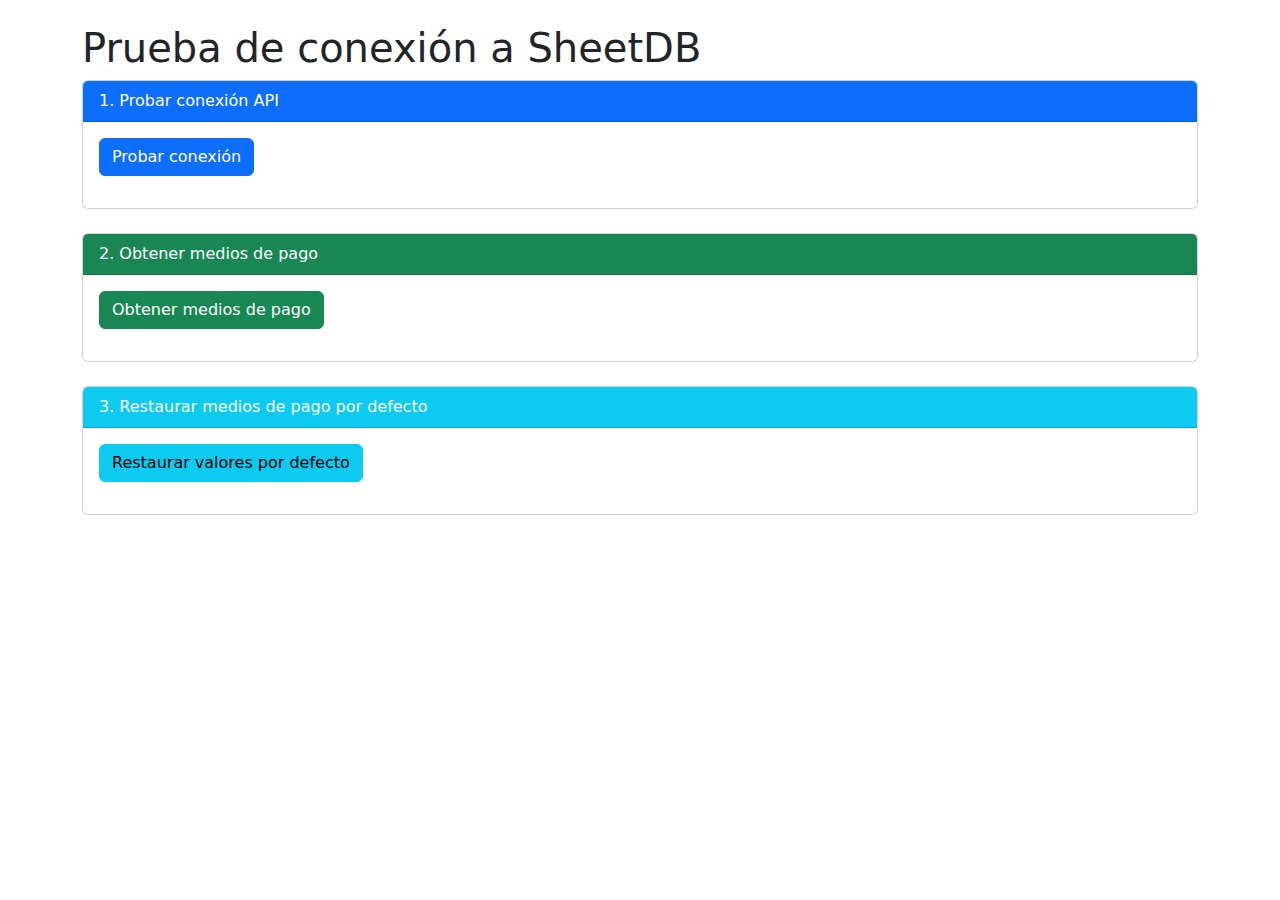
<file: test-api.html>
<!DOCTYPE html>
<html lang="es">
<head>
  <meta charset="UTF-8">
  <meta name="viewport" content="width=device-width, initial-scale=1.0">
  <title>Prueba de API SheetDB</title>
  <link href="https://cdn.jsdelivr.net/npm/bootstrap@5.3.0-alpha1/dist/css/bootstrap.min.css" rel="stylesheet">
  <style>
    pre {
      background-color: #f5f5f5;
      padding: 10px;
      border-radius: 5px;
      max-height: 300px;
      overflow: auto;
    }
    .hidden {
      display: none;
    }
  </style>
</head>
<body>
  <div class="container mt-4">
    <h1>Prueba de conexión a SheetDB</h1>
    
    <div class="card mb-4">
      <div class="card-header bg-primary text-white">
        1. Probar conexión API
      </div>
      <div class="card-body">
        <button id="test-connection" class="btn btn-primary">Probar conexión</button>
        <div id="connection-status" class="mt-3"></div>
        <pre id="connection-result" class="mt-3 hidden"></pre>
      </div>
    </div>
    
    <div class="card mb-4">
      <div class="card-header bg-success text-white">
        2. Obtener medios de pago
      </div>
      <div class="card-body">
        <button id="test-medios" class="btn btn-success">Obtener medios de pago</button>
        <div id="medios-status" class="mt-3"></div>
        <pre id="medios-result" class="mt-3 hidden"></pre>
      </div>
    </div>
    
    <div class="card mb-4">
      <div class="card-header bg-info text-white">
        3. Restaurar medios de pago por defecto
      </div>
      <div class="card-body">
        <button id="restore-default" class="btn btn-info">Restaurar valores por defecto</button>
        <div id="restore-status" class="mt-3"></div>
      </div>
    </div>
  </div>

  <script>
    // URL de SheetDB
    const SHEETDB_URL = "https://sheetdb.io/api/v1/vve96i4bamp4d";
    
    // Probar conexión básica
    document.getElementById('test-connection').addEventListener('click', async function() {
      const statusEl = document.getElementById('connection-status');
      const resultEl = document.getElementById('connection-result');
      
      statusEl.innerHTML = '<span class="spinner-border spinner-border-sm"></span> Probando conexión...';
      resultEl.classList.add('hidden');
      
      try {
        const response = await fetch(SHEETDB_URL);
        if (!response.ok) {
          throw new Error(`Error HTTP: ${response.status}`);
        }
        
        const data = await response.json();
        
        statusEl.innerHTML = '<div class="alert alert-success">Conexión exitosa</div>';
        resultEl.textContent = JSON.stringify(data, null, 2);
        resultEl.classList.remove('hidden');
      } catch (error) {
        statusEl.innerHTML = `<div class="alert alert-danger">Error de conexión: ${error.message}</div>`;
        console.error("Error al probar conexión:", error);
      }
    });
    
    // Probar obtención de medios de pago
    document.getElementById('test-medios').addEventListener('click', async function() {
      const statusEl = document.getElementById('medios-status');
      const resultEl = document.getElementById('medios-result');
      
      statusEl.innerHTML = '<span class="spinner-border spinner-border-sm"></span> Obteniendo medios de pago...';
      resultEl.classList.add('hidden');
      
      try {
        // Obtener todos los registros
        const response = await fetch(SHEETDB_URL);
        if (!response.ok) {
          throw new Error(`Error HTTP: ${response.status}`);
        }
        
        const data = await response.json();
        
        // Buscar el registro de configuración
        const medioPagoSettings = data.find(item => item.tipo === 'configuracion' && item.categoria === 'medios-pago');
        
        if (medioPagoSettings && medioPagoSettings.concepto) {
          try {
            const medios = JSON.parse(medioPagoSettings.concepto);
            statusEl.innerHTML = '<div class="alert alert-success">Medios de pago obtenidos correctamente</div>';
            resultEl.textContent = JSON.stringify(medios, null, 2);
            resultEl.classList.remove('hidden');
          } catch (parseError) {
            statusEl.innerHTML = `<div class="alert alert-warning">Error al analizar JSON: ${parseError.message}</div>`;
          }
        } else {
          statusEl.innerHTML = '<div class="alert alert-warning">No se encontraron medios de pago configurados</div>';
        }
      } catch (error) {
        statusEl.innerHTML = `<div class="alert alert-danger">Error: ${error.message}</div>`;
        console.error("Error al obtener medios de pago:", error);
      }
    });
    
    // Restaurar valores por defecto
    document.getElementById('restore-default').addEventListener('click', async function() {
      const statusEl = document.getElementById('restore-status');
      
      statusEl.innerHTML = '<span class="spinner-border spinner-border-sm"></span> Restaurando valores por defecto...';
      
      const valoresPorDefecto = [
        'Efectivo',
        'Tarjeta de Crédito',
        'Tarjeta de Débito',
        'Transferencia',
        'Sueldo',
        'Freelance',
        'Inversiones',
        'Otros'
      ];
      
      try {
        // Obtener todos los registros para buscar configuración existente
        const response = await fetch(SHEETDB_URL);
        if (!response.ok) {
          throw new Error(`Error HTTP: ${response.status}`);
        }
        
        const data = await response.json();
        const medioPagoSettings = data.find(item => item.tipo === 'configuracion' && item.categoria === 'medios-pago');
        
        // Convertir el array a JSON string
        const valoresJSON = JSON.stringify(valoresPorDefecto);
        
        if (medioPagoSettings) {
          // Actualizar el registro existente
          const updateResponse = await fetch(`${SHEETDB_URL}/id/${medioPagoSettings.id}`, {
            method: "PATCH",
            headers: { "Content-Type": "application/json" },
            body: JSON.stringify({ data: { concepto: valoresJSON } })
          });
          
          if (!updateResponse.ok) {
            throw new Error(`Error al actualizar: ${updateResponse.status}`);
          }
          
          statusEl.innerHTML = '<div class="alert alert-success">Valores restaurados correctamente (actualización)</div>';
        } else {
          // Crear un nuevo registro con ID único
          const id = Date.now().toString(36) + Math.random().toString(36).substring(2);
          
          const createResponse = await fetch(SHEETDB_URL, {
            method: "POST",
            headers: { "Content-Type": "application/json" },
            body: JSON.stringify({
              data: [{
                id: id,
                tipo: 'configuracion',
                categoria: 'medios-pago',
                concepto: valoresJSON,
                fecha: new Date().toISOString().split('T')[0] // Fecha actual en formato YYYY-MM-DD
              }]
            })
          });
          
          if (!createResponse.ok) {
            throw new Error(`Error al crear: ${createResponse.status}`);
          }
          
          statusEl.innerHTML = '<div class="alert alert-success">Valores restaurados correctamente (nuevo registro)</div>';
        }
      } catch (error) {
        statusEl.innerHTML = `<div class="alert alert-danger">Error: ${error.message}</div>`;
        console.error("Error al restaurar valores por defecto:", error);
      }
    });
  </script>
</body>
</html>
</file>
